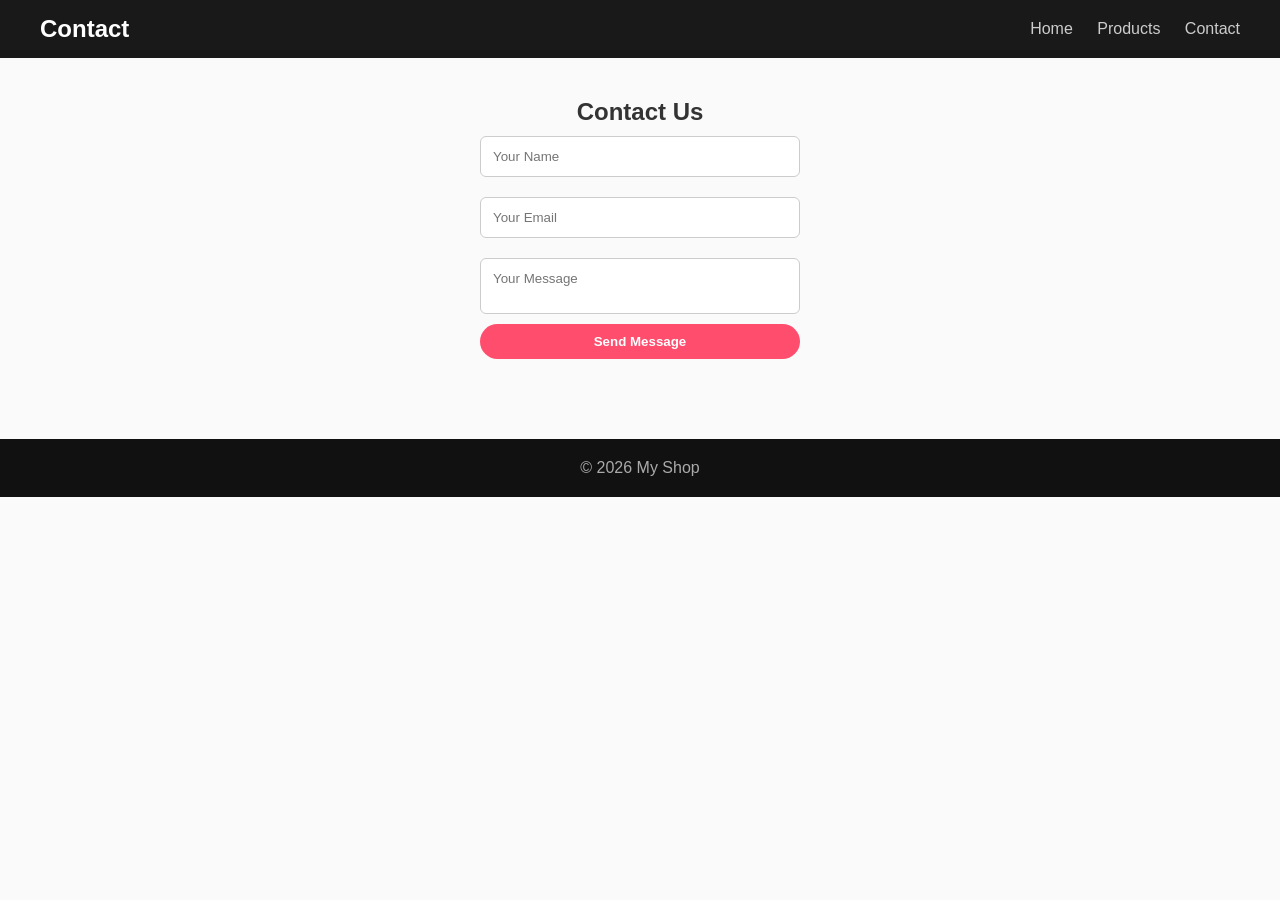
<file: contact.html>
<!DOCTYPE html>
<html lang="en">
<head>
<meta charset="UTF-8">
<title>Contact</title>
<link rel="stylesheet" href="style.css">
</head>

<body>

<header>
    <h1>Contact</h1>
    <nav>
        <a href="index.html">Home</a>
        <a href="products.html">Products</a>
        <a href="contact.html">Contact</a>
    </nav>
</header>

<section class="contact">
    <h2>Contact Us</h2>

    <form>
        <input type="text" placeholder="Your Name" required>
        <input type="email" placeholder="Your Email" required>
        <textarea placeholder="Your Message" required></textarea>
        <button type="submit">Send Message</button>
    </form>
</section>

<footer>
    <p>© 2026 My Shop</p>
</footer>

</body>
</html>
</file>
<file: style.css>
/* RESET */
* {
    margin: 0;
    padding: 0;
    box-sizing: border-box;
    font-family: 'Segoe UI', sans-serif;
}

body {
    background: #f4f6f9;
    color: #333;
}

/* HEADER */
header {
    display: flex;
    justify-content: space-between;
    align-items: center;
    padding: 15px 40px;
    background: #111;
    color: white;
}

header h1 {
    font-size: 24px;
}

nav a {
    color: #ccc;
    margin-left: 20px;
    text-decoration: none;
    transition: 0.3s;
}

nav a:hover {
    color: #00d4ff;
}

/* HERO */
.hero {
    text-align: center;
    padding: 100px 20px;
    background: linear-gradient(135deg, #1a1a1a, #333);
    color: white;
}

.hero h2 {
    font-size: 40px;
    margin-bottom: 10px;
}

.hero p {
    color: #ccc;
    font-size: 18px;
}

.btn {
    display: inline-block;
    margin-top: 20px;
    padding: 12px 25px;
    background: #00d4ff;
    color: black;
    text-decoration: none;
    border-radius: 5px;
    font-weight: bold;
    transition: 0.3s;
}

.btn:hover {
    background: #00aacc;
}

/* GRID */
.grid {
    display: flex;
    flex-wrap: wrap;
    justify-content: center;
    padding: 30px;
}

/* CARD */
.card {
    width: 230px;
    margin: 15px;
    padding: 15px;
    background: white;
    border-radius: 12px;
    text-align: center;
    box-shadow: 0 5px 15px rgba(0,0,0,0.1);
    transition: 0.3s;
}

.card:hover {
    transform: translateY(-8px);
    box-shadow: 0 10px 25px rgba(0,0,0,0.2);
}

.card img {
    width: 100%;
    height: 160px;
    object-fit: cover;
    border-radius: 8px;
}

/* PRODUCT TEXT */
.card h3 {
    margin-top: 10px;
}

.card p {
    margin: 8px 0;
    font-weight: bold;
    color: #00aaff;
}

/* BUTTON */
button {
    padding: 10px;
    border: none;
    border-radius: 25px;
    background: linear-gradient(135deg, #ff4d6d, #ff758c);
    color: white;
    cursor: pointer;
    transition: 0.3s;
    font-weight: bold;
}

button:hover {
    transform: scale(1.05);
    background: linear-gradient(135deg, #e63950, #ff4d6d);
}

button:hover {
    background: #00d4ff;
    color: black;
}

/* CART */
#cart {
    max-width: 400px;
    margin: 20px auto;
    background: white;
    padding: 15px;
    border-radius: 10px;
}

/* CONTACT */
.contact {
    text-align: center;
    padding: 40px;
}

form {
    display: flex;
    flex-direction: column;
    width: 320px;
    margin: auto;
}

input, textarea {
    margin: 10px 0;
    padding: 12px;
    border: 1px solid #ccc;
    border-radius: 6px;
}

textarea {
    resize: none;
}

/* FOOTER */
footer {
    text-align: center;
    padding: 20px;
    background: #111;
    color: #aaa;
    margin-top: 40px;
}

/* MOBILE */
@media(max-width:600px){
    header {
        flex-direction: column;
        text-align: center;
    }
}
/* CART DESIGN */
#cart li {
    display: flex;
    justify-content: space-between;
    align-items: center;
    background: #f1f1f1;
    margin: 8px 0;
    padding: 10px;
    border-radius: 8px;
    font-size: 14px;
}

/* REMOVE BUTTON */
#cart button {
    background: red;
    color: white;
    border: none;
    width: 22px;
    height: 22px;
    font-size: 12px;
    border-radius: 50%;
    display: flex;
    align-items: center;
    justify-content: center;
    cursor: pointer;
}

#cart button:hover {
    background: darkred;
}

/* TOTAL TEXT */
#total {
    text-align: center;
    margin-top: 15px;
    font-size: 18px;
    font-weight: bold;
}

/* BUY NOW BUTTON */
button[onclick="buyNow()"] {
    display: block;
    margin: 10px auto;
    width: 200px;
    background: #00d4ff;
    color: black;
}
button[onclick="buyNow()"] {
    display: block;
    margin: 15px auto;
    width: 120px;
    padding: 10px;
    border-radius: 20px;
    font-size: 14px;
}

/* MODAL BACKGROUND */
.modal {
    display: none;
    position: fixed;
    top: 0;
    left: 0;
    width: 100%;
    height: 100%;
    background: rgba(0,0,0,0.7);
    justify-content: center;
    align-items: center;
}

/* MODAL BOX */
.modal-content {
    background: white;
    padding: 20px;
    width: 300px;
    border-radius: 10px;
    text-align: center;
}

/* IMAGE */
.modal-content img {
    width: 100%;
    height: 180px;
    object-fit: cover;
}

/* CLOSE BUTTON */
.close {
    float: right;
    cursor: pointer;
    font-size: 20px;
}
body {
    background: #fafafa;
}

header {
    background: #1a1a1a;
}

.btn {
    background: #ff4d6d;
    color: white;
}

button {
    background: #ff4d6d;
}

button:hover {
    background: #e63950;
}
.badge {
    background: red;
    color: white;
    padding: 3px 8px;
    font-size: 12px;
    position: absolute;
}
/* HOME PAGE */
body.home {
    background: linear-gradient(to right, #1a1a1a, #2b2b2b);
    color: white;
}

/* PRODUCTS PAGE */
body.products {
    background: #f8f9fc;
}
.btn {
    padding: 12px 25px;
    border-radius: 30px;
    background: linear-gradient(135deg, #00d4ff, #0077ff);
    color: white;
    text-decoration: none;
    font-weight: bold;
    transition: 0.3s;
}

.btn:hover {
    transform: scale(1.1);
}
.card {
    transition: 0.3s;
}

.card:hover {
    transform: translateY(-10px) scale(1.03);
}
header {
    background: rgba(0,0,0,0.9);
    backdrop-filter: blur(10px);
}
</file>
